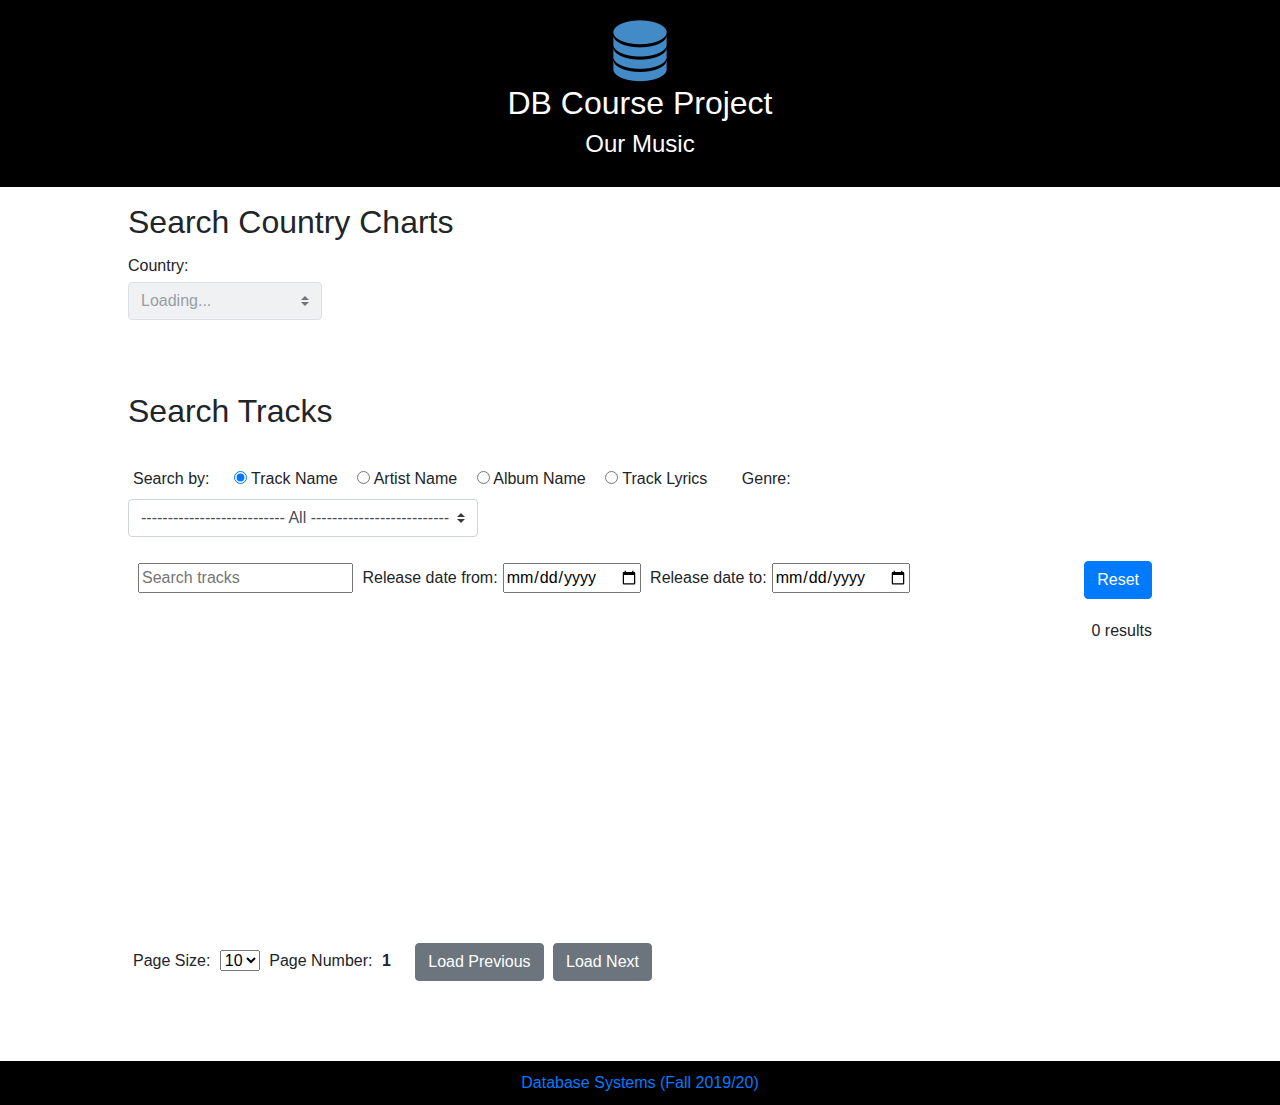
<file: templates/index.html>
<!DOCTYPE html>
<html>
<head>
	<title>DB Course</title>
	<meta charset="UTF-8">
	<meta name="viewport" content="width=device-width, initial-scale=1, shrink-to-fit=no">
    <link rel="icon" type="image/png" href="../static/img/database-icon.png">
	<link rel="stylesheet" href="https://stackpath.bootstrapcdn.com/bootstrap/4.4.1/css/bootstrap.min.css" integrity="sha384-Vkoo8x4CGsO3+Hhxv8T/Q5PaXtkKtu6ug5TOeNV6gBiFeWPGFN9MuhOf23Q9Ifjh" crossorigin="anonymous">
	<link rel="stylesheet" type="text/css" href="../static/css/index.css">
	<link href="../static/css/tabulator_materialize.min.css" rel="stylesheet">
</head>

<body>

	<div class="header">
		<img src="../static/img/database-icon.png" width="64" height="64" alt="db">
		<h2>DB Course Project</h2>
		<h4>Our Music</h4>
	</div>


	<div class="middle">
        <h2>Search Country Charts</h2>
		<form id="country-form">
			<div class="form-row align-items-center">
				<div class="col-auto">
					<label class="my-1 mr-2" for="inlineFormCustomSelectPref">Country:</label>
					<select class="custom-select mr-sm-2" id="country-selector" disabled="true">
						<option selected value="-1" id="country-selector-default">Loading...</option>
					</select>
				</div>		
                <div class="col-auto">
                    <label  class="col-sm-1 col-form-label"></label>
                    <div class="col-auto my-1" id="country-submit-div"></div>
                </div>
            </div>
		</form>

	    <br><br><br>
        <h2>Search Tracks</h2>
        <br>
        <form id="tracks-form" style="display: inline">
            <label style="margin: 5px">Search by: </label>
            <input id="tracks-search-type" name="tracks-search-type" type="radio" value="track_name" checked="true" style="margin-left: 15px">
            Track Name
            <input id="tracks-search-type" name="tracks-search-type" type="radio" value="artist_name" style="margin-left: 15px">
            Artist Name
            <input id="tracks-search-type" name="tracks-search-type" type="radio" value="album_name" style="margin-left: 15px">
            Album Name
            <input id="tracks-search-type" name="tracks-search-type" type="radio" value="track_lyrics" style="margin-left: 15px">
            Track Lyrics

            <label style="margin-left: 30px">Genre:</label>
            <select id="tracks-search-genre" class="custom-select mr-sm-2" style="display: inline; max-width:350px">
                <option value="-1">--------------------------- All ---------------------------</option>
            </select>
            <br/><br/>

            <label style="margin: 5px" id="tracks-search-type-label"></label><input id="tracks-search-box" type="text" placeholder="Search tracks"/>
            <label style="margin: 5px">Release date from: </label><input id="tracks-date-from" type="date"/>
            <label style="margin: 5px">Release date to: </label><input id="tracks-date-to" type="date"/>

            <button type="submit" style="float: right" class="btn btn-primary" onclick="reset()">Reset</button>
        </form>
        <br/><br/>
        <span style="float: right"><span id="tracks-results-count">0</span><span> results</span></span>
        <div id="songs-table" style="min-height: 300px"></div><br/>

        <label style="margin: 5px">Page Size: </label>
        <select id="tracks-page-size">
            <option value="10">10</option>
            <option value="20">20</option>
            <option value="50">50</option>
        </select>
        <label style="margin: 5px">Page Number: </label>
        <b id="tracks-page-number">1</b>
        <button type="submit" style="margin-left: 20px" class="btn btn-secondary" id="tracks-page-prev" onclick="move_page(-1)">Load Previous</button>
        <button type="submit" style="margin-left: 5px" class="btn btn-secondary" id="tracks-page-next"  onclick="move_page(1)">Load Next</button>
    </div>

	<br><br>
	<div class="footer">
		<a href="http://courses.cs.tau.ac.il/databases/databases201920/index.php">Database Systems (Fall 2019/20)</a>
	</div>


    <!-- Optional JavaScript -->
    <!-- jQuery first, then Popper.js, then Bootstrap JS -->
	<script type="text/javascript" src="../static/js/tabulator.min.js"></script>
    <script src="https://code.jquery.com/jquery-3.4.1.min.js" integrity="sha256-CSXorXvZcTkaix6Yvo6HppcZGetbYMGWSFlBw8HfCJo=" crossorigin="anonymous"></script>
    <script src="https://cdn.jsdelivr.net/npm/popper.js@1.16.0/dist/umd/popper.min.js" integrity="sha384-Q6E9RHvbIyZFJoft+2mJbHaEWldlvI9IOYy5n3zV9zzTtmI3UksdQRVvoxMfooAo" crossorigin="anonymous"></script>
    <script src="https://stackpath.bootstrapcdn.com/bootstrap/4.4.1/js/bootstrap.min.js" integrity="sha384-wfSDF2E50Y2D1uUdj0O3uMBJnjuUD4Ih7YwaYd1iqfktj0Uod8GCExl3Og8ifwB6" crossorigin="anonymous"></script>
	<script type="text/javascript" src="../static/config.js" defer></script>
	<script type="text/javascript" src="../static/js/index.js" defer></script>
    <script type="text/javascript" src="../static/js/utils.js" defer></script>

</body>
</html>
</file>
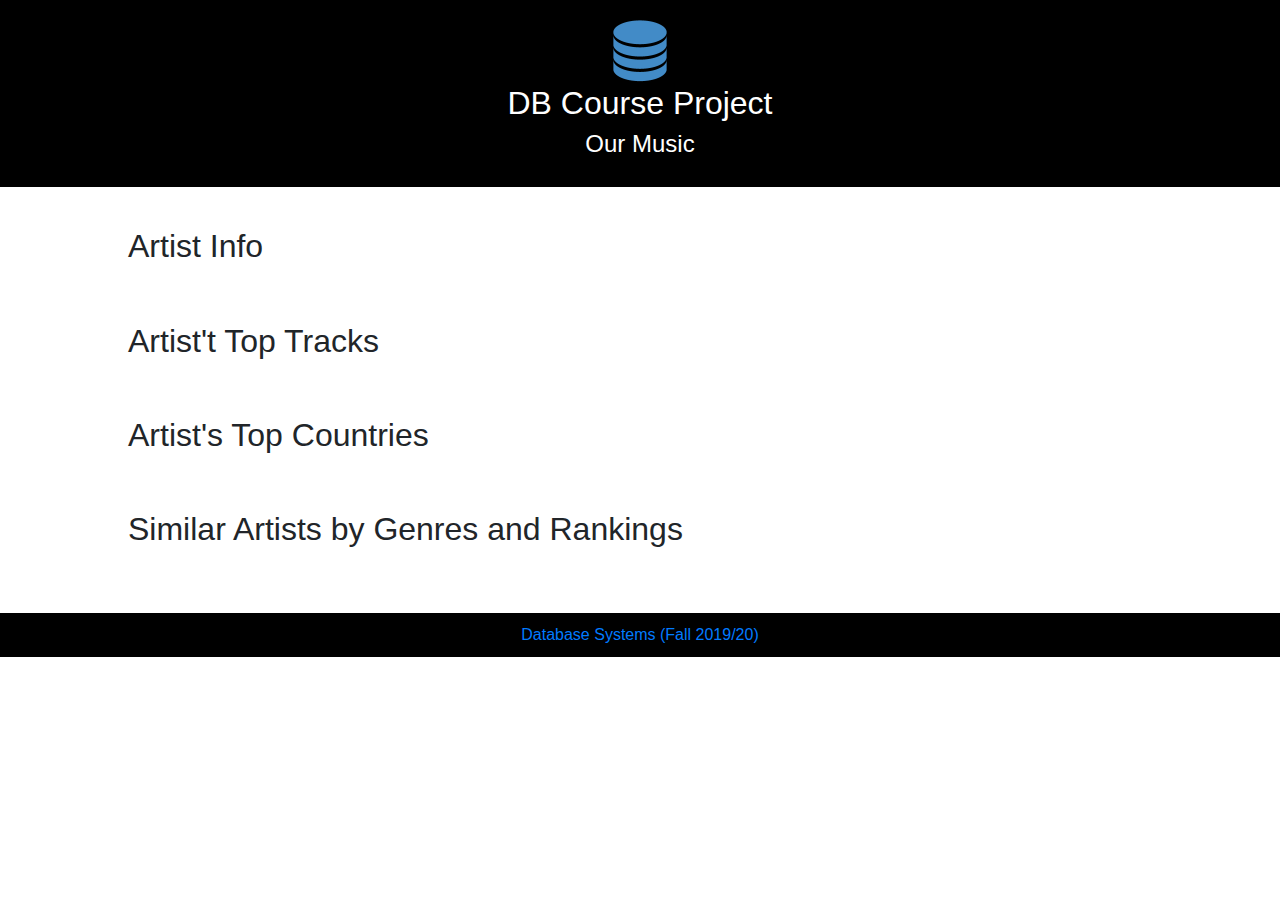
<file: templates/artist.html>
<!DOCTYPE html>
<html lang="en">
<head>
    <meta charset="UTF-8">
    <title>Artist</title>
    <meta charset="UTF-8">
	<meta name="viewport" content="width=device-width, initial-scale=1, shrink-to-fit=no">
    <link rel="icon" type="image/png" href="../static/img/database-icon.png">
    <link rel="stylesheet" href="https://stackpath.bootstrapcdn.com/bootstrap/4.4.1/css/bootstrap.min.css" 
        integrity="sha384-Vkoo8x4CGsO3+Hhxv8T/Q5PaXtkKtu6ug5TOeNV6gBiFeWPGFN9MuhOf23Q9Ifjh" crossorigin="anonymous">
	<link rel="stylesheet" type="text/css" href="../static/css/index.css">
    <link href="../static/css/tabulator_materialize.min.css" rel="stylesheet">
    

</head>
<body onload="launch()">

	<div class="header">
		<img src="../static/img/database-icon.png" width="64" height="64" alt="db">
		<h2>DB Course Project</h2>
        <h4>Our Music</h4>
	</div>

    <div class="middle">
		<br>
		<h2>Artist Info</h2>
		<div id="artist-info-table"></div>
        <br><br>
		<h2>Artist't Top Tracks</h2>
		<div id="songs-table"></div>
		<br><br>
		<h2>Artist's Top Countries</h2>
		<div id="artist-chart"></div>
		<br><br>
		<h2>Similar Artists by Genres and Rankings</h2>
		<div id="similar-artist-chart"></div>
		<br>
	</div>


	<div class="footer">
		<a href="http://courses.cs.tau.ac.il/databases/databases201920/index.php">Database Systems (Fall 2019/20)</a>
	</div>

	<script type="text/javascript" src="../static/js/tabulator.min.js"></script>
    <script src="https://code.jquery.com/jquery-3.4.1.min.js" integrity="sha256-CSXorXvZcTkaix6Yvo6HppcZGetbYMGWSFlBw8HfCJo=" crossorigin="anonymous"></script>
    <script src="https://cdn.jsdelivr.net/npm/popper.js@1.16.0/dist/umd/popper.min.js" integrity="sha384-Q6E9RHvbIyZFJoft+2mJbHaEWldlvI9IOYy5n3zV9zzTtmI3UksdQRVvoxMfooAo" crossorigin="anonymous"></script>
    <script src="https://stackpath.bootstrapcdn.com/bootstrap/4.4.1/js/bootstrap.min.js" integrity="sha384-wfSDF2E50Y2D1uUdj0O3uMBJnjuUD4Ih7YwaYd1iqfktj0Uod8GCExl3Og8ifwB6" crossorigin="anonymous"></script>
	<script type="text/javascript" src="../static/config.js" defer></script>
	<script type="text/javascript" src="../static/js/artist.js" defer></script>

    <span id="artist_id" hidden="true">{{ artist_id }}</span>
</body>
</html>
</file>
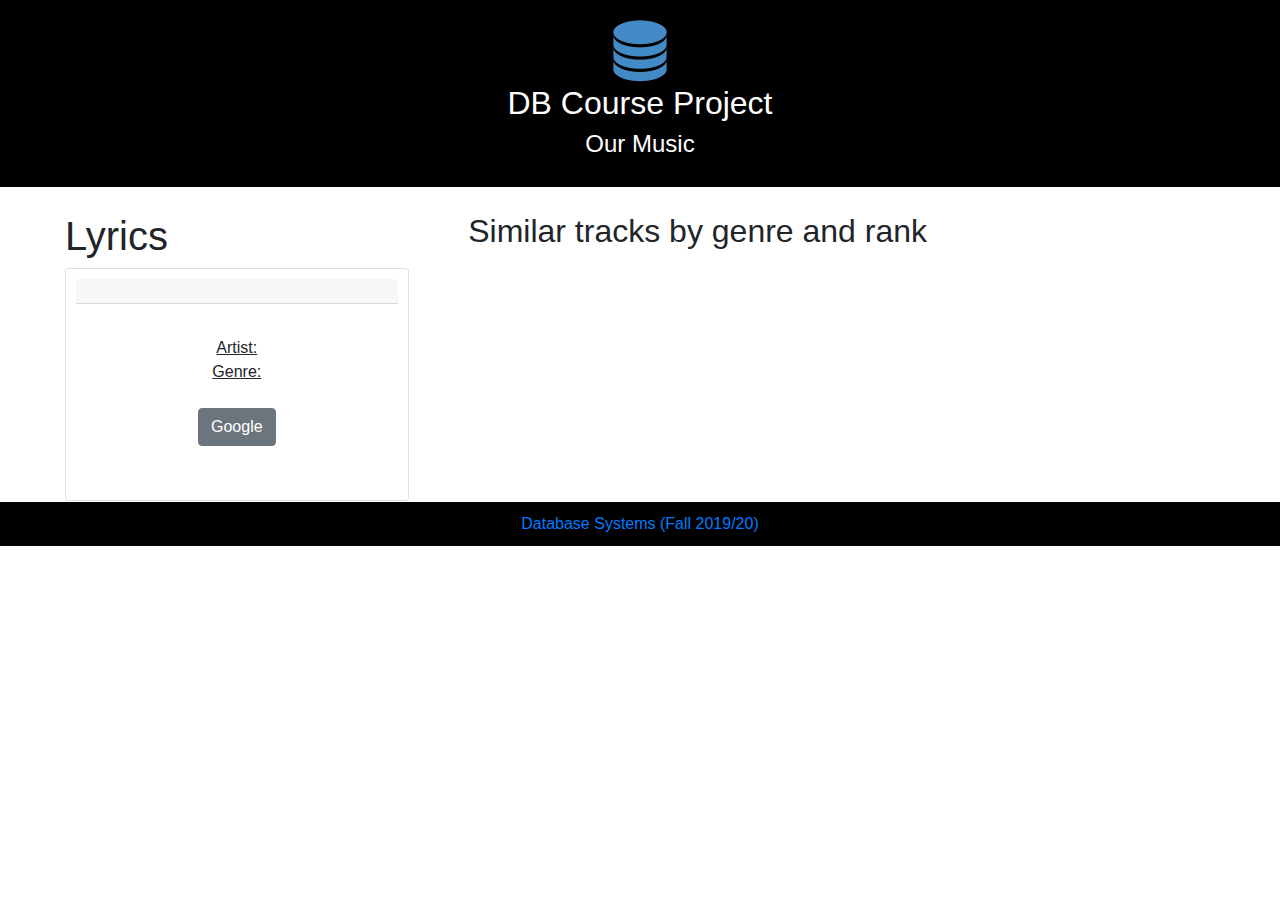
<file: templates/track.html>
<!DOCTYPE html>
<html lang="en">
<head>
    <title>Track</title>
	<meta charset="UTF-8">
	<meta name="viewport" content="width=device-width, initial-scale=1, shrink-to-fit=no">
    <link rel="icon" type="image/png" href="../static/img/database-icon.png">
	<link rel="stylesheet" href="https://stackpath.bootstrapcdn.com/bootstrap/4.4.1/css/bootstrap.min.css"
		 integrity="sha384-Vkoo8x4CGsO3+Hhxv8T/Q5PaXtkKtu6ug5TOeNV6gBiFeWPGFN9MuhOf23Q9Ifjh" crossorigin="anonymous">
	<link rel="stylesheet" type="text/css" href="../static/css/index.css">
	<link href="../static/css/tabulator_materialize.min.css" rel="stylesheet">
</head>

<body onload="launch()">

    <div class="header">
		<img src="../static/img/database-icon.png" width="64" height="64" alt="db">
		<h2>DB Course Project</h2>
		<h4>Our Music</h4>
	</div>

    <br/>
    <table style="width: 90%" align="center"><tbody><tr>
        <td align="left" valign="top" style="width: 30%">
            <h1>Lyrics</h1>
            <div id="sond_lyrics" class="card">
                <div class="card-header">
                </div>
                <div class="card-body">
                    <h5 id="card_track_name" class="card-title"></h5>
                    <u>Artist:</u> <span id="card_artist"></span>
                    <br>
                    <u>Genre:</u> <span id="card_genre"></span>
                    <br><br>
                    <a id="card_google_link" href="#" class="btn btn-secondary">Google</a>
                    <br><br>
                    <p id="card_lyrics" class="card-text" align="left"></p>
                </div>
            </div>
        </td>
        <td style="width: 5%"> </td>
        <td align="right" valign="top" style="width: 65%">
            <h2 align="left">Similar tracks by genre and rank</h2>
            <div id="similar-tracks"></div>
        </td>
    </tr></tbody></table>
	

	<div class="footer">
		<a href="http://courses.cs.tau.ac.il/databases/databases201920/index.php">Database Systems (Fall 2019/20)</a>
    </div>
    
	<script type="text/javascript" src="../static/js/tabulator.min.js"></script>
    <script src="https://code.jquery.com/jquery-3.4.1.min.js" integrity="sha256-CSXorXvZcTkaix6Yvo6HppcZGetbYMGWSFlBw8HfCJo=" crossorigin="anonymous"></script>
    <script src="https://cdn.jsdelivr.net/npm/popper.js@1.16.0/dist/umd/popper.min.js" integrity="sha384-Q6E9RHvbIyZFJoft+2mJbHaEWldlvI9IOYy5n3zV9zzTtmI3UksdQRVvoxMfooAo" crossorigin="anonymous"></script>
    <script src="https://stackpath.bootstrapcdn.com/bootstrap/4.4.1/js/bootstrap.min.js" integrity="sha384-wfSDF2E50Y2D1uUdj0O3uMBJnjuUD4Ih7YwaYd1iqfktj0Uod8GCExl3Og8ifwB6" crossorigin="anonymous"></script>
	<script type="text/javascript" src="../static/config.js" defer></script>
	<script type="text/javascript" src="../static/js/track.js" defer></script>

    <span hidden id="track_id">{{ track_id }}</span>
</body>
</html>
</file>
<file: static/css/index.css>
.header {
  padding: 20px;
  text-align: center;
  background: black;
  color: white;
  font-size: 30px;
}

.footer {
  padding: 10px;
  text-align: center;
  background: black;
  color: white;
}

.card {
  padding: 10px;
  text-align: center;
}

.middle {
  width: 80%;
  margin: 1em 10% 2em;
}

.country_flag {
  
}
</file>
